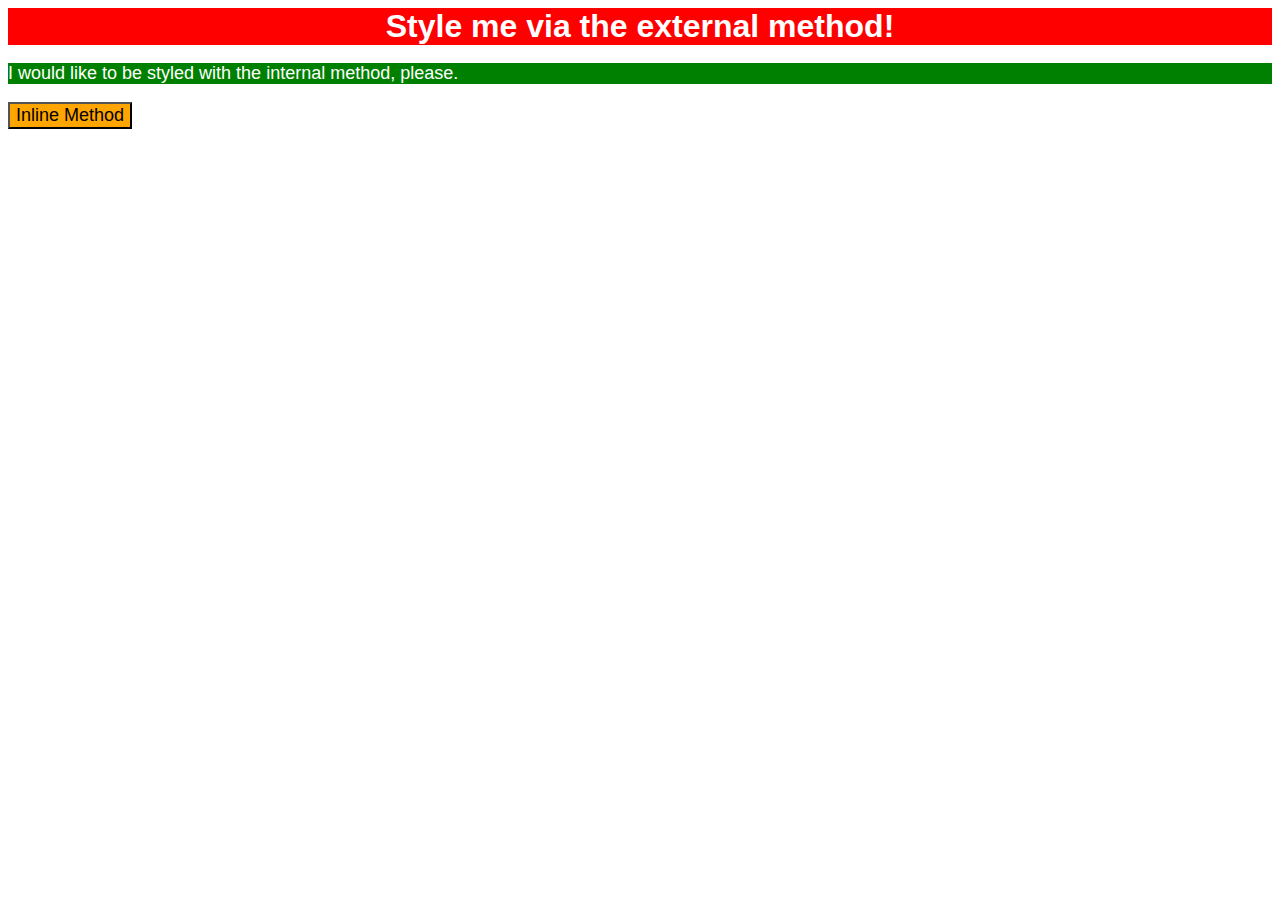
<file: foundations/01-css-methods/index.html>
<!DOCTYPE html>
<html lang="en">
  <head>
    <meta charset="UTF-8" />
    <meta http-equiv="X-UA-Compatible" content="IE=edge" />
    <meta name="viewport" content="width=device-width, initial-scale=1.0" />
    <title>Methods for Adding CSS</title>
    <link rel="stylesheet" href="styles.css" />
    <style>
      .green-text {
        color: white;
        background-color: green;
        font-size: 18px;
      }
    </style>
  </head>
  <body>
    <div class="red-header">Style me via the external method!</div>
    <p class="green-text">I would like to be styled with the internal method, please.</p>
    <button style="color: black; background-color: orange; font-size: 18px;">Inline Method</button>
  </body>
</html>
</file>
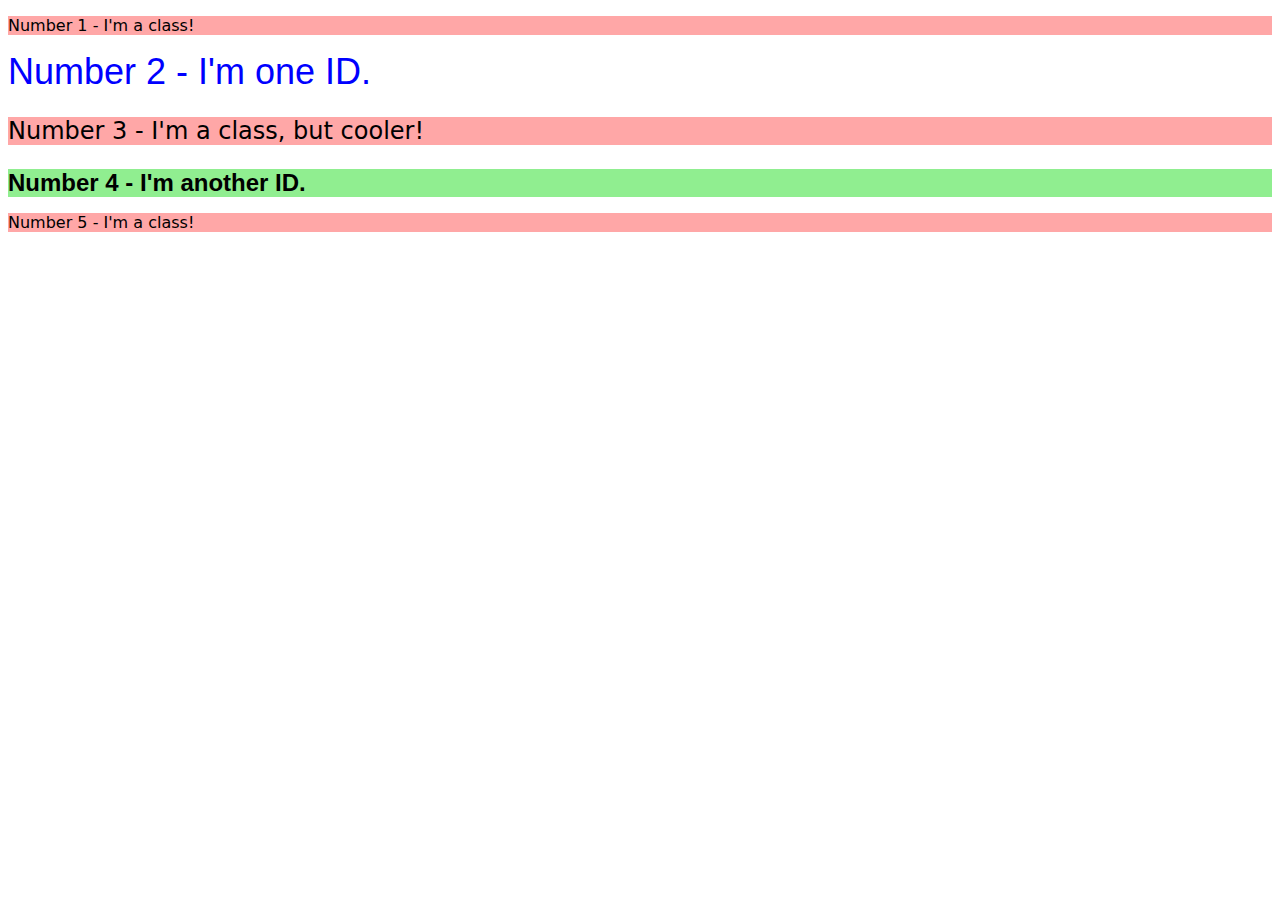
<file: foundations/02-class-id-selectors/index.html>
<!DOCTYPE html>
<html lang="en">
  <head>
    <meta charset="UTF-8">
    <meta http-equiv="X-UA-Compatible" content="IE=edge">
    <meta name="viewport" content="width=device-width, initial-scale=1.0">
    <title>Class and ID Selectors</title>
    <link rel="stylesheet" href="style.css">
  </head>
  <body>
    <p class="orange-background">Number 1 - I'm a class!</p>
    <div id="big-blue">Number 2 - I'm one ID.</div>
    <p class="orange-background large-font">Number 3 - I'm a class, but cooler!</p>
    <div id="big-green">Number 4 - I'm another ID.</div>
    <p class="orange-background">Number 5 - I'm a class!</p>
  </body>
</html>
</file>
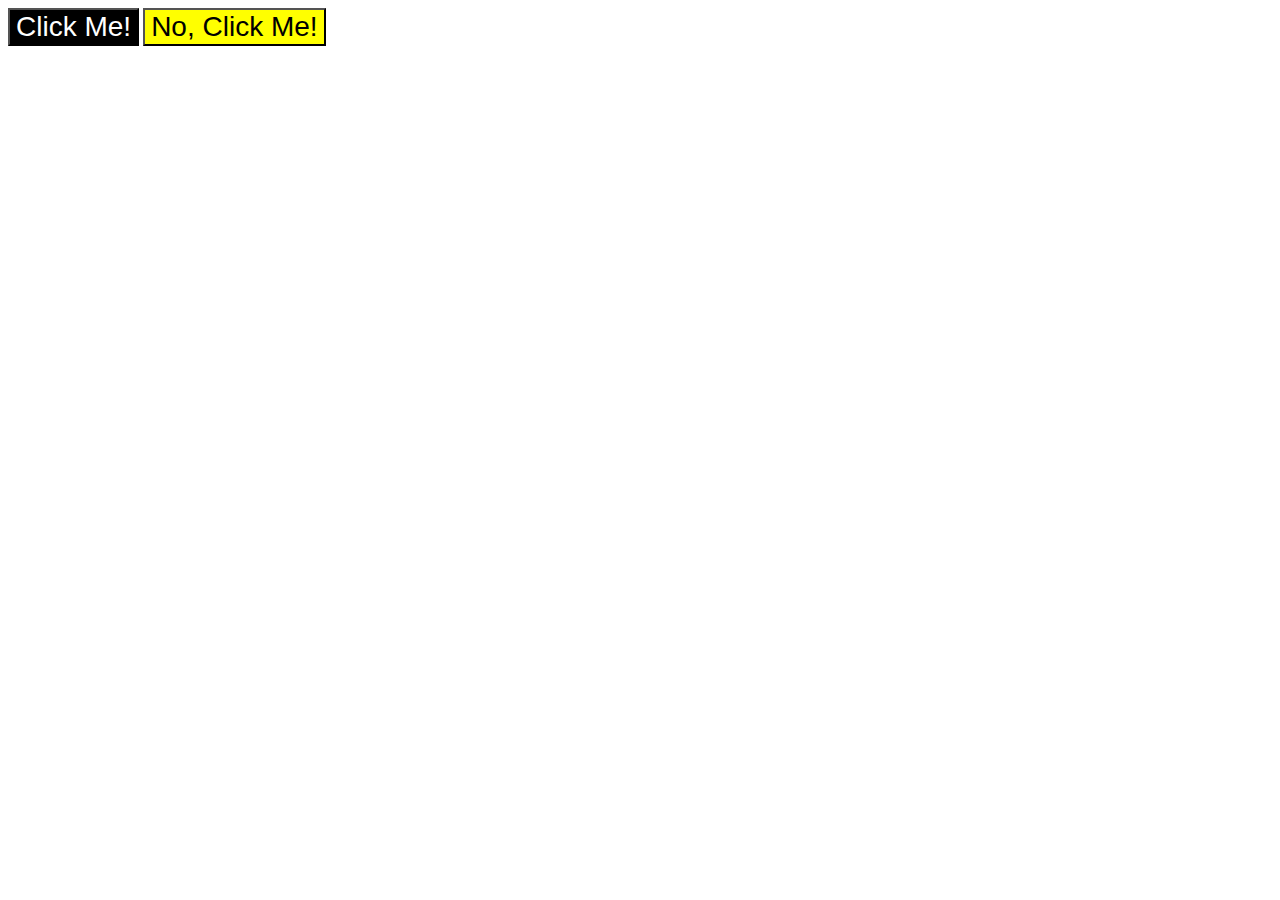
<file: foundations/03-grouping-selectors/index.html>
<!DOCTYPE html>
<html lang="en">
  <head>
    <meta charset="UTF-8">
    <meta http-equiv="X-UA-Compatible" content="IE=edge">
    <meta name="viewport" content="width=device-width, initial-scale=1.0">
    <title>Grouping Selectors</title>
    <link rel="stylesheet" href="style.css">
  </head>
  <body>
    <button class="black-cta">Click Me!</button>
    <button class="yellow-cta">No, Click Me!</button>
  </body>
</html>
</file>
<file: foundations/01-css-methods/styles.css>
* {
    font-family: 'Segoe UI', Tahoma, Geneva, Verdana, sans-serif;
}

.red-header{
    background-color: red;
    color: white;
    font-size: 32px;
    text-align: center;
    font-weight: bold;
}
</file>
<file: foundations/02-class-id-selectors/style.css>
.orange-background{
    background-color: #ffa7a7;
    font-family: "Verdana", "DejaVu Sans", sans-serif;
}

.large-font{
    font-size: 24px;
}

#big-blue{
    font-family:'Trebuchet MS', 'Lucida Sans Unicode', 'Lucida Grande', 'Lucida Sans', Arial, sans-serif;
    font-size: 36px;
    color: #0000ff;
}

#big-green{
    background-color: #90ee90;
    font-size: 24px;
    font-weight: bold;
    font-family:'Trebuchet MS', 'Lucida Sans Unicode', 'Lucida Grande', 'Lucida Sans', Arial, sans-serif;
}
</file>
<file: foundations/03-grouping-selectors/style.css>
.yellow-cta,.black-cta{
    font-size: 28px;
    font-family: Helvetica, "Times New Roman", sans-serif;
}

.yellow-cta{
    background-color: yellow;
}

.black-cta{
    background-color: black;
    color: white
}
</file>
